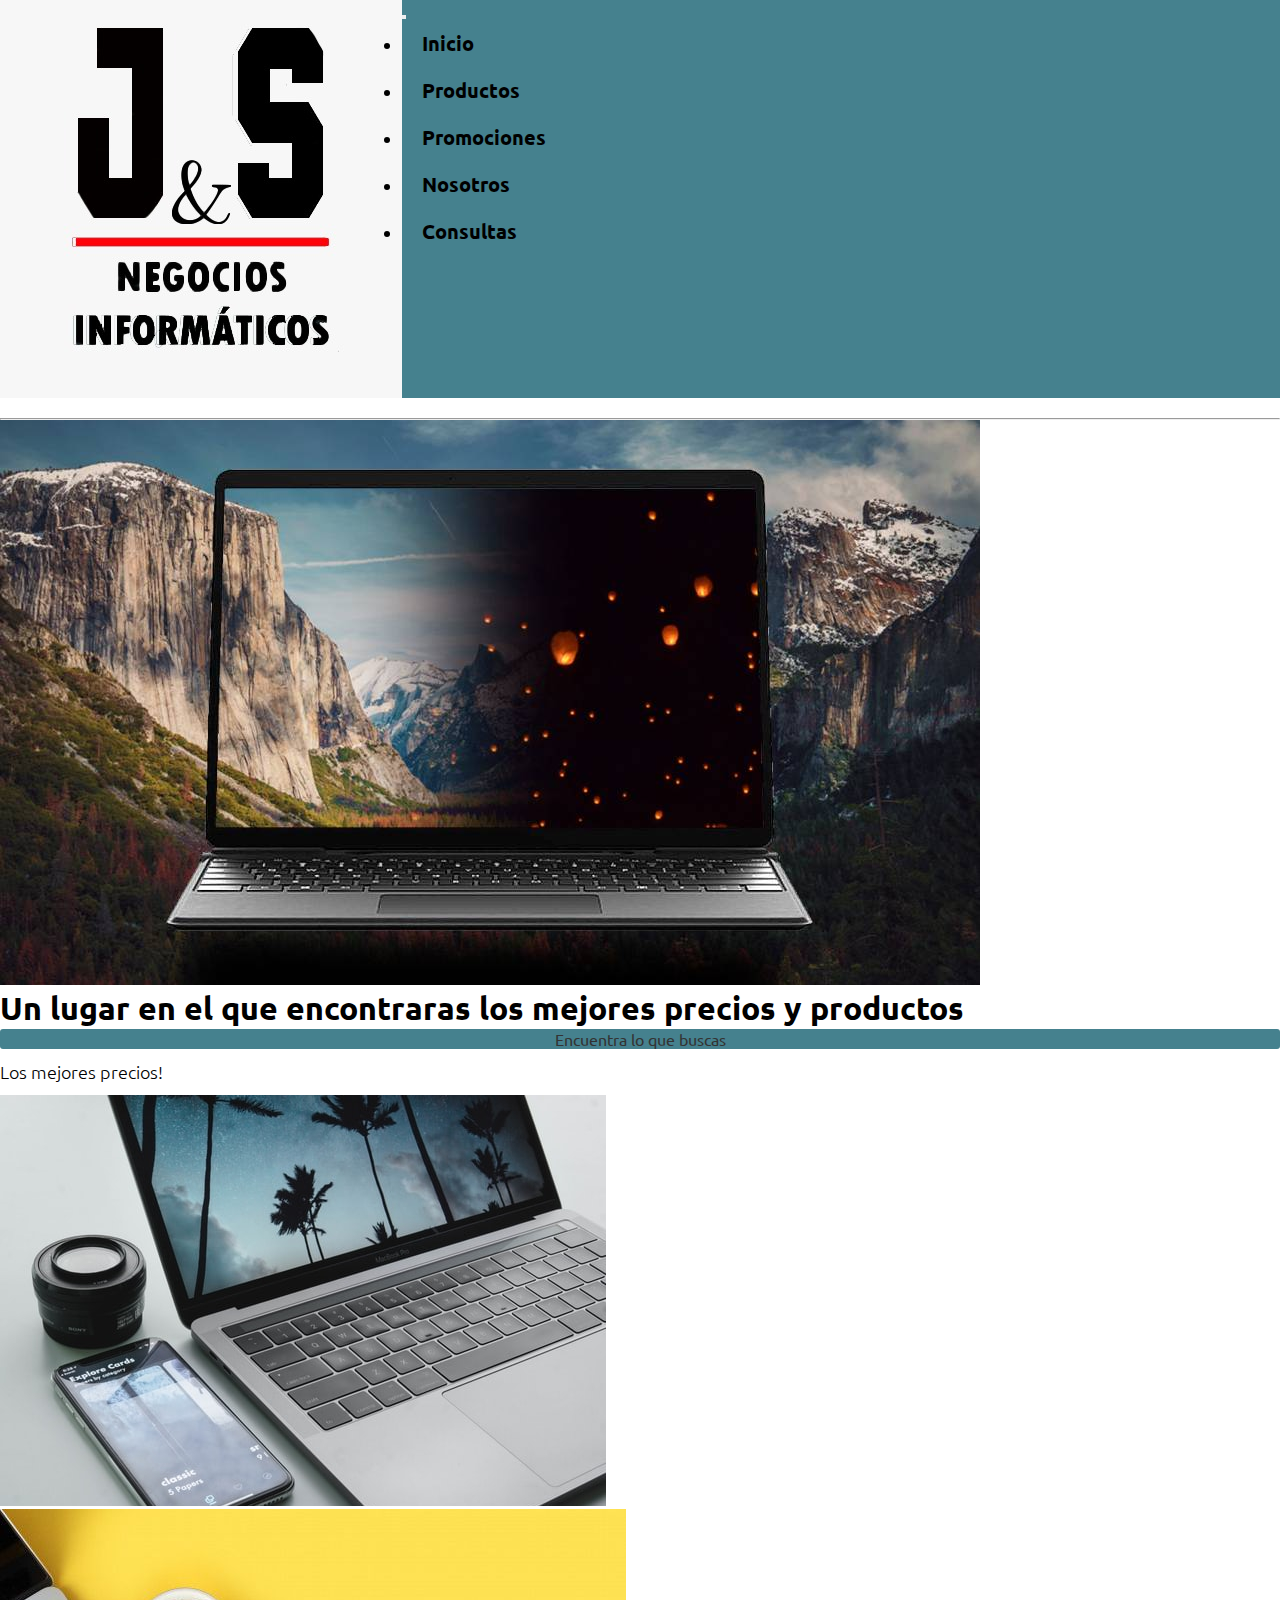
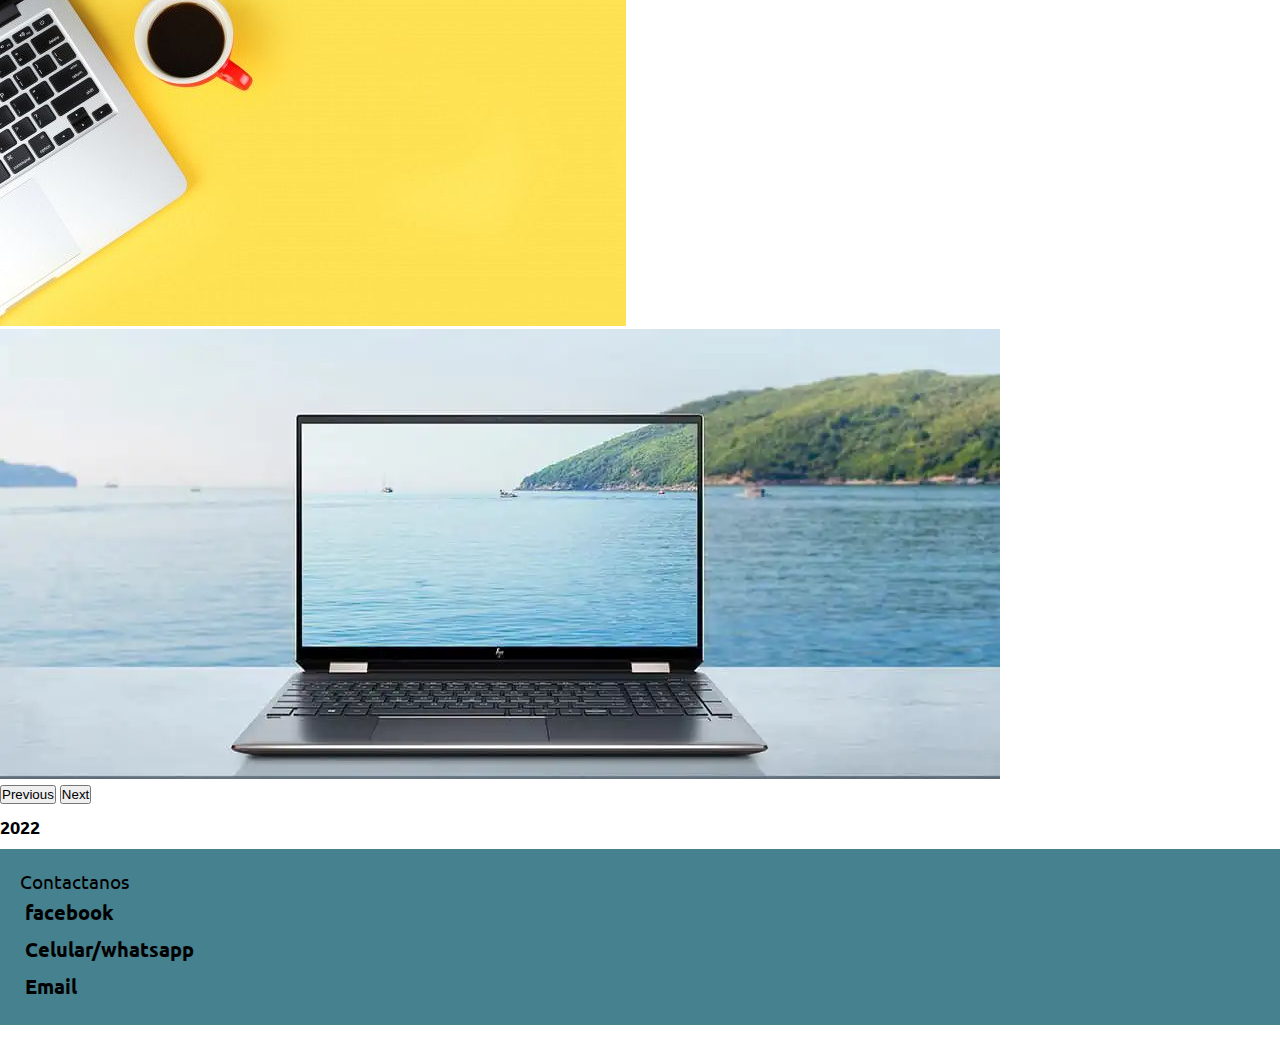
<file: index.html>
<!DOCTYPE html>
<html lang="en">

<head>
    <meta charset="UTF-8">
    <meta http-equiv="X-UA-Compatible" content="IE=edge">
    <meta name="viewport" content="width=device-width, initial-scale=1.0">
    <title>bienvenido</title>
    <link rel="preconnect" href="https://fonts.googleapis.com">
    <link rel="preconnect" href="https://fonts.gstatic.com" crossorigin>
    <link href="https://fonts.googleapis.com/css2?family=Ubuntu:wght@300;400;700&display=swap" rel="stylesheet">
    <link href="https://cdn.jsdelivr.net/npm/bootstrap@5.2.3/dist/css/bootstrap.min.css" rel="stylesheet"
        integrity="sha384-rbsA2VBKQhggwzxH7pPCaAqO46MgnOM80zW1RWuH61DGLwZJEdK2Kadq2F9CUG65" crossorigin="anonymous">
    <script src="https://cdn.jsdelivr.net/npm/bootstrap@5.2.3/dist/js/bootstrap.bundle.min.js"
        integrity="sha384-kenU1KFdBIe4zVF0s0G1M5b4hcpxyD9F7jL+jjXkk+Q2h455rYXK/7HAuoJl+0I4"
        crossorigin="anonymous"></script>
    <link rel="stylesheet" href="./style/estilos.css">
    <meta name="descripcion" content="Esta es la pagina de bienvenida, en la cual se encuentra una pqueña introduccion en la cual se motraran los productos mas vendidos, asi como un carrusel de lo mas nuevo">
</head>

<body>
    <header class="navbar navbar-expand-lg">
        <div class="container">
            <a class="logo" href="./index.html">
                <img class="logo" src="./img/logo-empresa.jpeg" alt="">
            </a>
            <button class="navbar-toggler" type="button" data-bs-toggle="collapse" data-bs-target="#navbarNav"
                aria-controls="navbarNav" aria-expanded="false" aria-label="Toggle navigation">
                <span class="navbar-toggler-icon"></span>
            </button>
            <nav class="collapse navbar-collapse justify-content-end" id="navbarNav">
                <ul class="navbar-nav">
                    <li class="nav-item">
                        <a class="nav-enlace" href="./pages/inicio.html">Inicio</a>
                    </li>
                    <li class="nav-item">
                        <a class="nav-enlace" href="./pages/productos.html">Productos</a>
                    </li>
                    <li class="nav-item">
                        <a class="nav-enlace" href="./pages/promociones.html">Promociones</a>
                    </li>
                    <li class="nav-item">
                        <a class="nav-enlace" href="./pages/nosotros.html">Nosotros</a>
                    </li>
                    <li class="nav-item">
                        <a class="nav-enlace" href="./pages/consulta.html">Consultas</a>
                    </li>
                </ul>
            </nav>
        </div>
    </header>
    <hr>
    <main>
        <section class="imagen-bienvenida">
            <div class="row">
                <div class="col-12 col-lg-6 order-lg-last">
                    <img src="./img/fondo-inicio.jpg" class="img-fluid" alt="">
                </div>
                <div class="col-12 col-lg-6 flex-lg-column justify-content-lg-center">
                    <h1 class="text-center">Un lugar en el que encontraras los mejores precios y productos</h1>
                    <div class="d-flex justify-content-center">
                        <a href="./pages/inicio.html" class="btn btn-mia">Encuentra lo que buscas</a>
                    </div>
                </div>
        </section>
        <section>
            <h2 class="text-center">
                <P>Los mejores precios!
                </P>
            </h2>

        </section">
        <section class="row justify-content-center">
        <div id="carouselExampleFade" class="carousel slide carousel-fade col-lg-6" data-bs-ride="carousel">
            <div class="carousel-inner ">
                <div class="carousel-item active img-carrousel">
                    <img src="./img/carrusel-1.jpg" class=" img-fluid" alt="bateria-1">
                </div>
                <div class="carousel-item img-carrousel">
                    <img src="./img/carrusel-2.jpg" class=" img-fluid" alt="bateria-2">
                </div>
                <div class="carousel-item img-carrousel">
                    <img src="./img/carrusel-3.webp" class="img-fluid" alt="bateria-3">
                </div>
            </div>
            <button class="carousel-control-prev" type="button" data-bs-target="#carouselExampleFade"
                data-bs-slide="prev">
                <span class="carousel-control-prev-icon" aria-hidden="true"></span>
                <span class="visually-hidden">Previous</span>
            </button>
            <button class="carousel-control-next" type="button" data-bs-target="#carouselExampleFade"
                data-bs-slide="next">
                <span class="carousel-control-next-icon" aria-hidden="true"></span>
                <span class="visually-hidden">Next</span>
            </button>
        </section>
        </div>
        <h2 class="text-center"> 2022</h2>
    </main>
    <main>
        <footer>
            <div>
                <h3>Contactanos</h3>
                <a href="https://www.facebook.com" class="enlace-contacto">facebook</a>
                <a href="https://web.whatsapp.com" class="enlace-contacto">Celular/whatsapp</a>
                <a href="https://www.gmail.com" class="enlace-contacto">Email</a>
            </div>
        </footer>
    </main>
    <script src="https://cdn.jsdelivr.net/npm/bootstrap@5.2.3/dist/js/bootstrap.bundle.min.js"
        integrity="sha384-kenU1KFdBIe4zVF0s0G1M5b4hcpxyD9F7jL+jjXkk+Q2h455rYXK/7HAuoJl+0I4"
        crossorigin="anonymous"></script>
</body>

</html>
</file>
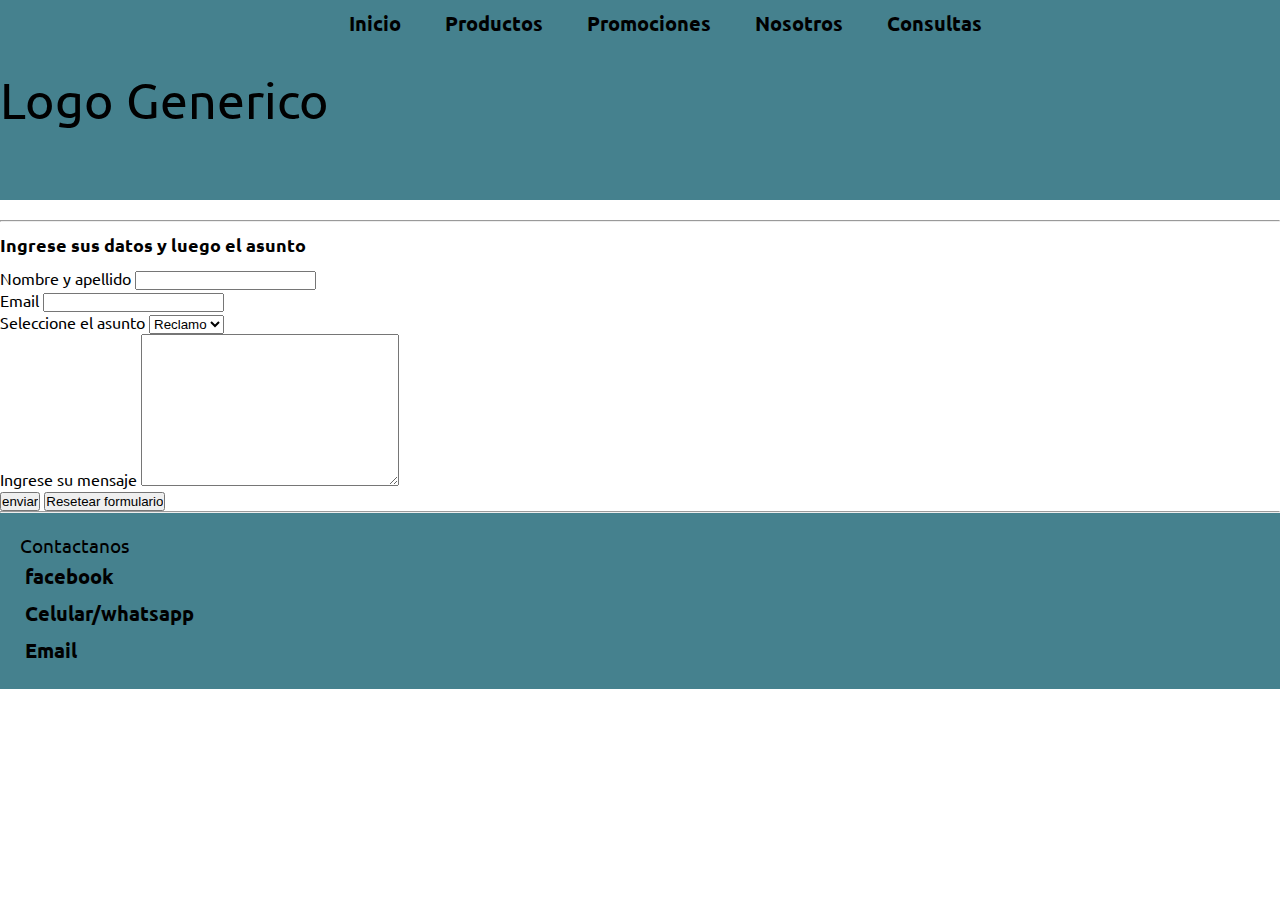
<file: consulta.html>
<!DOCTYPE html>
<html lang="en">

<head>
    <meta charset="UTF-8">
    <meta http-equiv="X-UA-Compatible" content="IE=edge">
    <meta name="viewport" content="width=device-width, initial-scale=1.0">
    <title>inicio</title>
    <link rel="preconnect" href="https://fonts.googleapis.com">
    <link rel="preconnect" href="https://fonts.gstatic.com" crossorigin>
    <link href="https://fonts.googleapis.com/css2?family=Ubuntu:wght@300;400;700&display=swap" rel="stylesheet">
    <link rel="stylesheet" href="style/estilos.css">
</head>

<body>
    <header>
        <div class="wrapper">
            <div class="logo">
                Logo Generico
            </div>
            <nav>
                <a href="/index.html" class="nav-enlace">Inicio</a>
                <a href="/productos.html" class="nav-enlace">Productos</a>
                <a href="/promociones.html" class="nav-enlace">Promociones</a>
                <a href="/nosotros.html" class="nav-enlace">Nosotros</a>
                <a href="/consulta.html" class="nav-enlace">Consultas</a>
            </nav>
        </div>
    </header>
    <hr>
    <h2>Ingrese sus datos y luego el asunto</h2>
    <form action="">
        <div>
            <label for="nombre-usuario">Nombre y apellido </label>
            <input type="text" id="nombre-usuario">
        </div>
        <div>
            <label for="email-usuario">Email</label>
            <input type="email" name="email-usuario" id="">
        </div>
        <div>
            <label for="asunto-usuario">Seleccione el asunto</label>
            <select name="" id="asunto-usuario">
                <option value="reclamo">Reclamo</option>
                <option value="consulta">Consulta</option>
                <option value="otros">otros</option>
            </select>
        </div>
        <div>
            <label for="mensaje">Ingrese su mensaje</label>
            <textarea name="" id="mensaje" cols="30" rows="10"></textarea>
        </div>
        <input type="submit" value="enviar">

        <input type="reset" value="Resetear formulario">
    </form>
    <hr>
    <main>
        <footer>
            <div>
                <h3>Contactanos</h3>
                <a href="https://www.facebook.com" class="enlace-contacto">facebook</a>
                <a href="https://web.whatsapp.com" class="enlace-contacto">Celular/whatsapp</a>
                <a href="https://www.gmail.com" class="enlace-contacto">Email</a>
            </div>
        </footer>
    </main>
</body>

</html>
</file>
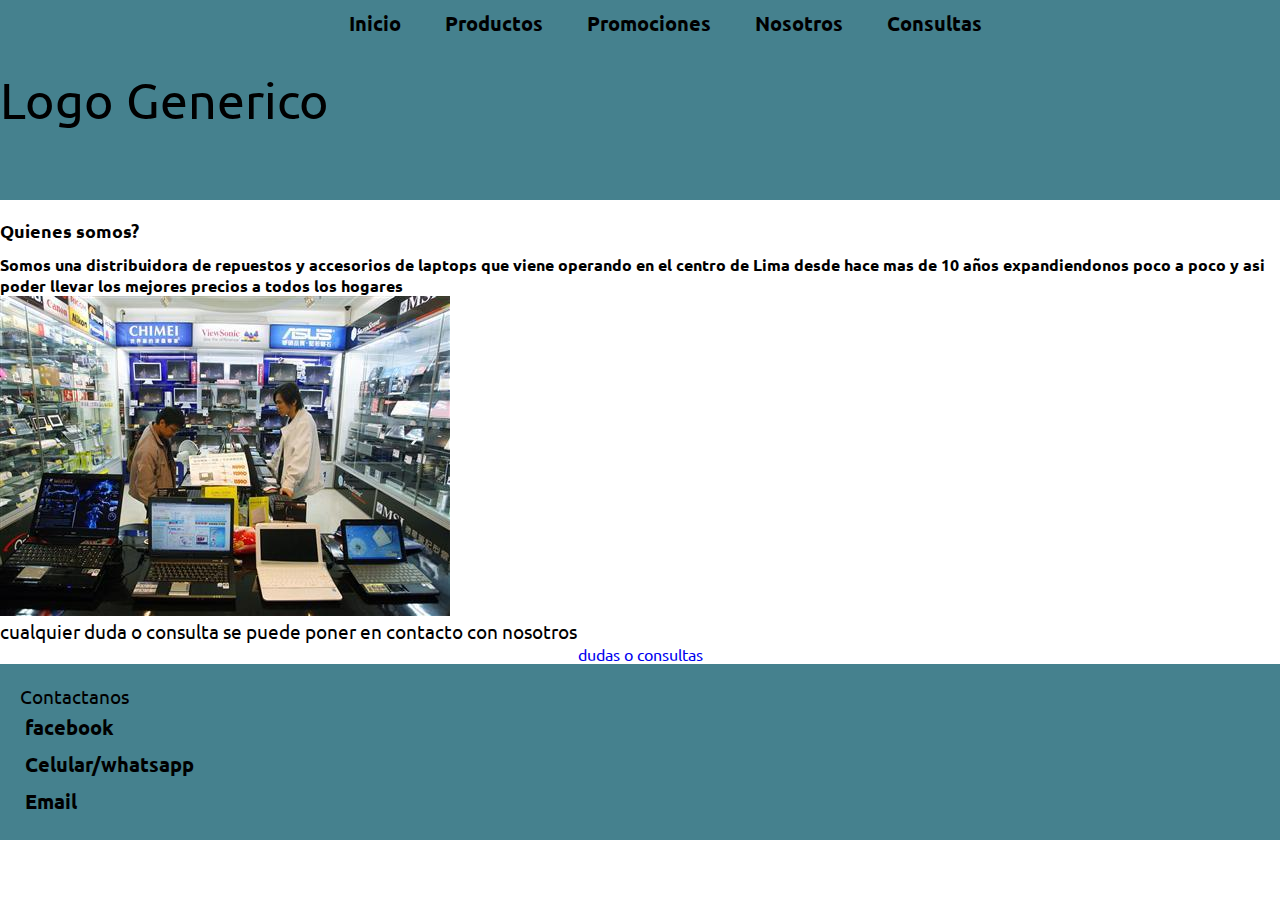
<file: nosotros.html>
<!DOCTYPE html>
<html lang="en">

<head>
    <meta charset="UTF-8">
    <meta http-equiv="X-UA-Compatible" content="IE=edge">
    <meta name="viewport" content="width=device-width, initial-scale=1.0">
    <title>inicio</title>
    <link rel="preconnect" href="https://fonts.googleapis.com">
    <link rel="preconnect" href="https://fonts.gstatic.com" crossorigin>
    <link href="https://fonts.googleapis.com/css2?family=Ubuntu:wght@300;400;700&display=swap" rel="stylesheet">
    <link rel="stylesheet" href="style/estilos.css">
</head>

<body>
    <header>
        <div class="wrapper">
            <div class="logo">
                Logo Generico
            </div>
            <nav>
                <a href="/index.html" class="nav-enlace">Inicio</a>
                <a href="/productos.html" class="nav-enlace">Productos</a>
                <a href="/promociones.html" class="nav-enlace">Promociones</a>
                <a href="/nosotros.html" class="nav-enlace">Nosotros</a>
                <a href="/consulta.html" class="nav-enlace">Consultas</a>
            </nav>
        </div>
    </header>
    <div>
        <h2>Quienes somos?</h2>
        <P class="texto-nosotros">Somos una distribuidora de repuestos y accesorios de laptops que viene operando en el centro de Lima
            desde hace mas de 10 años expandiendonos poco a poco y asi poder llevar los mejores precios a todos
            los hogares
        </P>
        <img src="/img/foto-tienda.jfif" alt="foto de la tienda">
        <h3>
            cualquier duda o consulta se puede poner en contacto con nosotros
        </h3> 
        <a href="/consulta.html">dudas o consultas</a>
    </div>
    <main>
        <footer>
            <div>
                <h3>Contactanos</h3>
                <a href="https://www.facebook.com" class="enlace-contacto">facebook</a>
                <a href="https://web.whatsapp.com" class="enlace-contacto">Celular/whatsapp</a>
                <a href="https://www.gmail.com" class="enlace-contacto">Email</a>
            </div>
        </footer>
    </main>
</body>

</html>
</file>
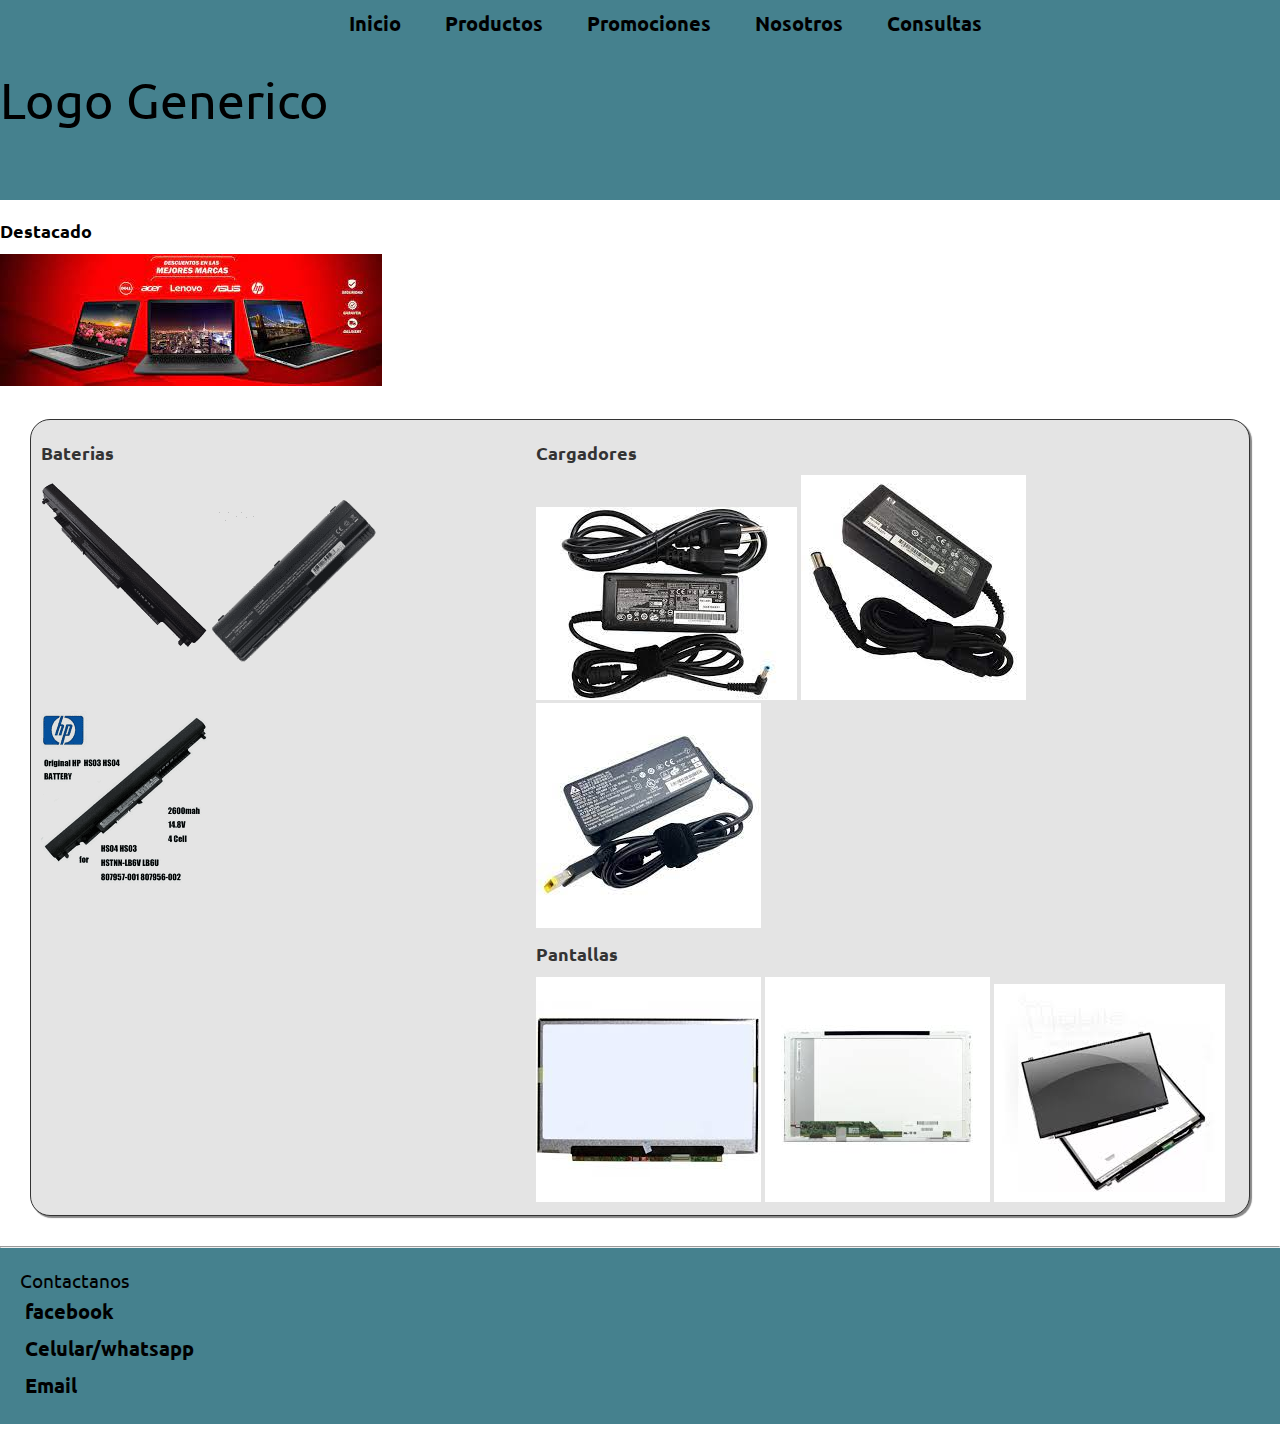
<file: productos.html>
<!DOCTYPE html>
<html lang="en">

<head>
    <meta charset="UTF-8">
    <meta http-equiv="X-UA-Compatible" content="IE=edge">
    <meta name="viewport" content="width=device-width, initial-scale=1.0">
    <title>inicio</title>
    <link rel="preconnect" href="https://fonts.googleapis.com">
    <link rel="preconnect" href="https://fonts.gstatic.com" crossorigin>
    <link href="https://fonts.googleapis.com/css2?family=Ubuntu:wght@300;400;700&display=swap" rel="stylesheet">
    <link rel="stylesheet" href="style/estilos.css">
</head>

<body>
    <header>
        <div class="wrapper">
            <div class="logo">
                Logo Generico
            </div>
            <nav>
                <a href="/index.html" class="nav-enlace">Inicio</a>
                <a href="/productos.html" class="nav-enlace">Productos</a>
                <a href="/promociones.html" class="nav-enlace">Promociones</a>
                <a href="/nosotros.html" class="nav-enlace">Nosotros</a>
                <a href="/consulta.html" class="nav-enlace">Consultas</a>
            </nav>
        </div>
    </header>
    <h2>Destacado</h2>
    <img src="/img/destacado.jfif" alt="productos-destacados">
    <div class="productos-en-oferta">
        <div>
            <h2>Baterias</h2>
            <img src="/img/bateria 1.png" alt=" bateria 1">
            <img src="/img/bateria 2.png" alt=" bateria2 ">
            <img src="/img/bateria 3.png" alt=" bateria 3">
        </div>
        <div>
            <h2>Cargadores</h2>
            <img src="/img/cargador 1.jfif" alt=" cargador1 ">
            <img src="/img/cargador 2.jfif" alt=" cargador2 ">
            <img src="/img/cargador 3.jfif" alt=" cargador3 ">
        <div>
            <h2>Pantallas</h2>
            <img src="/img/pantalla 1.jfif" alt=" pantalla 1 ">
            <img src="/img/pantalla 2.jfif" alt=" pantalla 2 ">
            <img src="/img/pantalla 3.jfif" alt=" pantalla 3 ">
        </div>

        </div>
    </div>
    <hr>

    <main>
        <footer>
            <div>
                <h3>Contactanos</h3>
                <a href="https://www.facebook.com" class="enlace-contacto">facebook</a>
                <a href="https://web.whatsapp.com" class="enlace-contacto">Celular/whatsapp</a>
                <a href="https://www.gmail.com" class="enlace-contacto">Email</a>
            </div>
        </footer>
    </main>
</body>

</html>
</file>
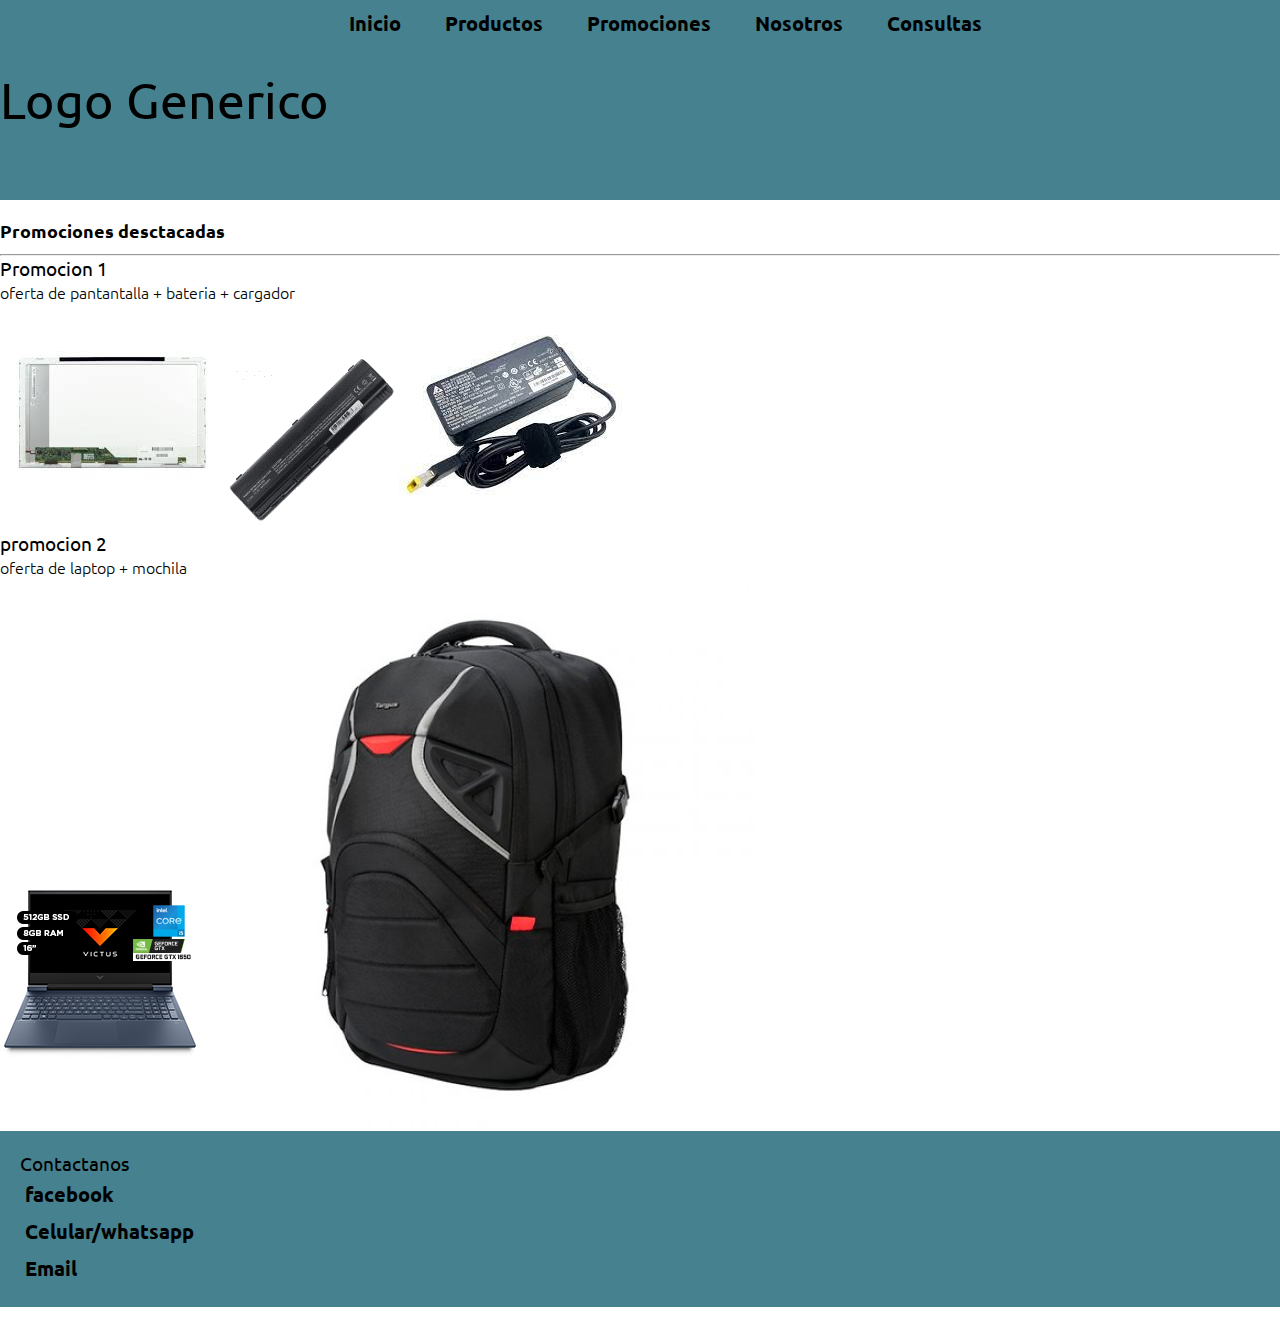
<file: promociones.html>
<!DOCTYPE html>
<html lang="en">

<head>
    <meta charset="UTF-8">
    <meta http-equiv="X-UA-Compatible" content="IE=edge">
    <meta name="viewport" content="width=device-width, initial-scale=1.0">
    <title>promociones</title>
    <link rel="preconnect" href="https://fonts.googleapis.com">
    <link rel="preconnect" href="https://fonts.gstatic.com" crossorigin>
    <link href="https://fonts.googleapis.com/css2?family=Ubuntu:wght@300;400;700&display=swap" rel="stylesheet">
    <link rel="stylesheet" href="style/estilos.css">
</head>

<body>
    <header>
        <div class="wrapper">
            <div class="logo">
                Logo Generico
            </div>
            <nav>
                <a href="/index.html" class="nav-enlace">Inicio</a>
                <a href="/productos.html" class="nav-enlace">Productos</a>
                <a href="/promociones.html" class="nav-enlace">Promociones</a>
                <a href="/nosotros.html" class="nav-enlace">Nosotros</a>
                <a href="/consulta.html" class="nav-enlace">Consultas</a>
            </nav>
        </div>
    </header>
    <h2>Promociones desctacadas</h2>
    <hr>
    <div>
        <h3> Promocion 1 </h3>
        <P> oferta de pantantalla + bateria + cargador</P>
        <img src="/img/pantalla 2.jfif" alt="pantalla de promocion 1">
        <img src="/img/bateria 2.png" alt="bateria de promocion 1">
        <img src="/img/cargador 3.jfif" alt="cargador de promocion 1">
    </div>
    <h3>promocion 2</h3>
    <p>oferta de laptop +  mochila </p>
    <img src="/img/laptop promocion 1.jpg" alt="laptop promocion 1">
    <img src="/img/mochila promocion 1.jpg" alt="mochila promocion 1">
    <div>
    </div>
    <main>
        <footer>
            <div>
                <h3>Contactanos</h3>
                <a href="https://www.facebook.com" class="enlace-contacto">facebook</a>
                <a href="https://web.whatsapp.com" class="enlace-contacto">Celular/whatsapp</a>
                <a href="https://www.gmail.com" class="enlace-contacto">Email</a>
            </div>
        </footer>
    </main>
</body>

</html>
</file>
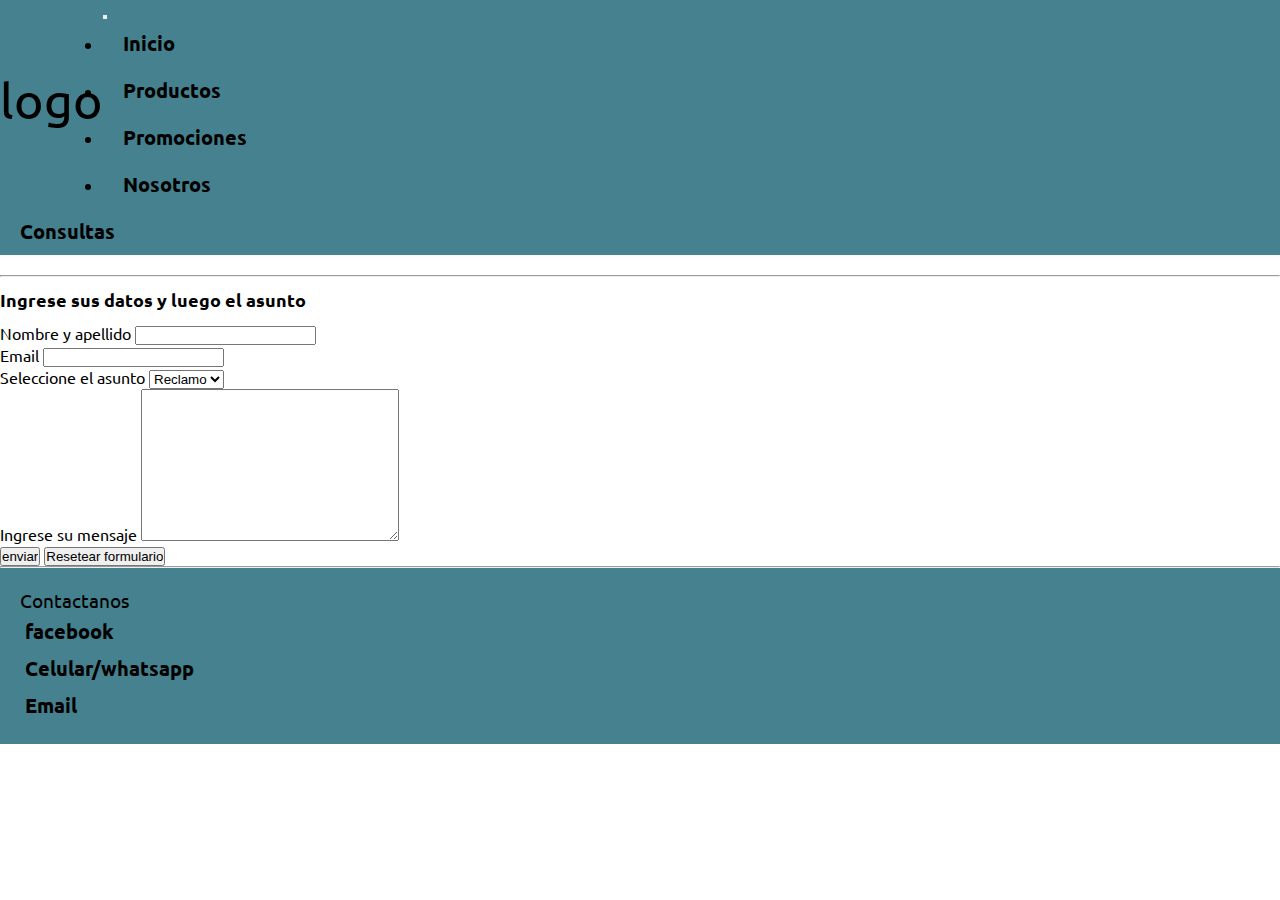
<file: pages/consulta.html>
<!DOCTYPE html>
<html lang="en">

<head>
    <meta charset="UTF-8">
    <meta http-equiv="X-UA-Compatible" content="IE=edge">
    <meta name="viewport" content="width=device-width, initial-scale=1.0">
    <title>bienbenido</title>
    <link rel="preconnect" href="https://fonts.googleapis.com">
    <link rel="preconnect" href="https://fonts.gstatic.com" crossorigin>
    <link href="https://fonts.googleapis.com/css2?family=Ubuntu:wght@300;400;700&display=swap" rel="stylesheet">
    <link href="https://cdn.jsdelivr.net/npm/bootstrap@5.2.3/dist/css/bootstrap.min.css" rel="stylesheet"
        integrity="sha384-rbsA2VBKQhggwzxH7pPCaAqO46MgnOM80zW1RWuH61DGLwZJEdK2Kadq2F9CUG65" crossorigin="anonymous">
    <script src="https://cdn.jsdelivr.net/npm/bootstrap@5.2.3/dist/js/bootstrap.bundle.min.js"
        integrity="sha384-kenU1KFdBIe4zVF0s0G1M5b4hcpxyD9F7jL+jjXkk+Q2h455rYXK/7HAuoJl+0I4"
        crossorigin="anonymous"></script>
    <link rel="stylesheet" href="../style/estilos.css">
</head>

<body>
    <header class="navbar navbar-expand-lg">
        <div class="container">
            <a class="logo" href="../index.html">logo</a>
            <button class="navbar-toggler" type="button" data-bs-toggle="collapse" data-bs-target="#navbarNav"
                aria-controls="navbarNav" aria-expanded="false" aria-label="Toggle navigation">
                <span class="navbar-toggler-icon"></span>
            </button>
            <nav class="collapse navbar-collapse justify-content-end" id="navbarNav">
                <ul class="navbar-nav">
                    <li class="nav-item">
                        <a class="nav-enlace" href="./inicio.html">Inicio</a>
                    </li>
                    <li class="nav-item">
                        <a class="nav-enlace" href="./productos.html">Productos</a>
                    </li>
                    <li class="nav-item">
                        <a class="nav-enlace" href="promociones.html">Promociones</a>
                    </li>
                    <li class="nav-item">
                        <a class="nav-enlace" href="./nosotros.html">Nosotros</a>
                    </li>
                    <li class="nav-item">
                        <a class="nav-enlace" href="./consulta.html">Consultas</a>
                    </li>
                </ul>
            </nav>
        </div>
    </header>
    <hr>
    <h2>Ingrese sus datos y luego el asunto</h2>
    <form action="">
        <div>
            <label for="nombre-usuario">Nombre y apellido </label>
            <input type="text" id="nombre-usuario">
        </div>
        <div>
            <label for="email-usuario">Email</label>
            <input type="email" name="email-usuario" id="">
        </div>
        <div>
            <label for="asunto-usuario">Seleccione el asunto</label>
            <select name="" id="asunto-usuario">
                <option value="reclamo">Reclamo</option>
                <option value="consulta">Consulta</option>
                <option value="otros">otros</option>
            </select>
        </div>
        <div>
            <label for="mensaje">Ingrese su mensaje</label>
            <textarea name="" id="mensaje" cols="30" rows="10"></textarea>
        </div>
        <input type="submit" value="enviar">

        <input type="reset" value="Resetear formulario">
    </form>
    <hr>
    <main>
        <footer>
            <div>
                <h3>Contactanos</h3>
                <a href="https://www.facebook.com" class="enlace-contacto">facebook</a>
                <a href="https://web.whatsapp.com" class="enlace-contacto">Celular/whatsapp</a>
                <a href="https://www.gmail.com" class="enlace-contacto">Email</a>
            </div>
        </footer>
    </main>
        <script src="https://cdn.jsdelivr.net/npm/bootstrap@5.2.3/dist/js/bootstrap.bundle.min.js" integrity="sha384-kenU1KFdBIe4zVF0s0G1M5b4hcpxyD9F7jL+jjXkk+Q2h455rYXK/7HAuoJl+0I4" crossorigin="anonymous"></script>
</body>


</html>
</file>
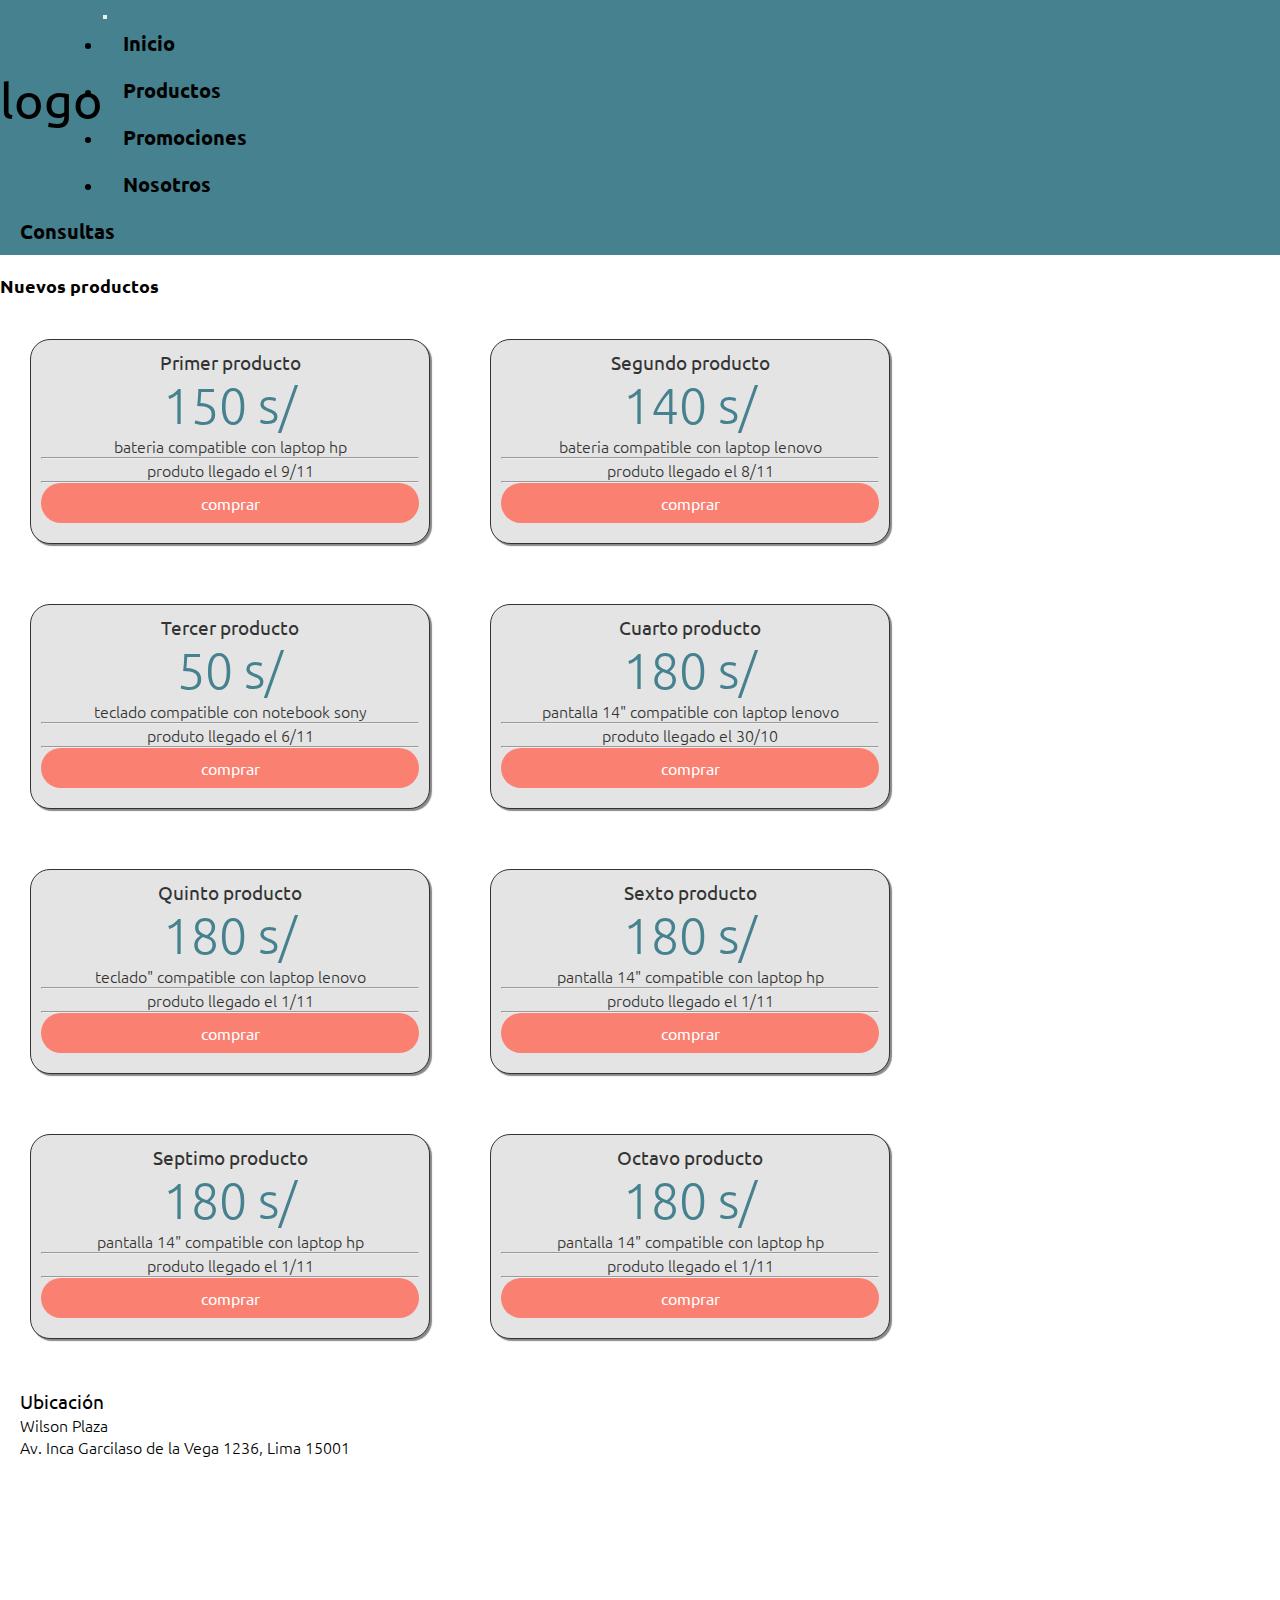
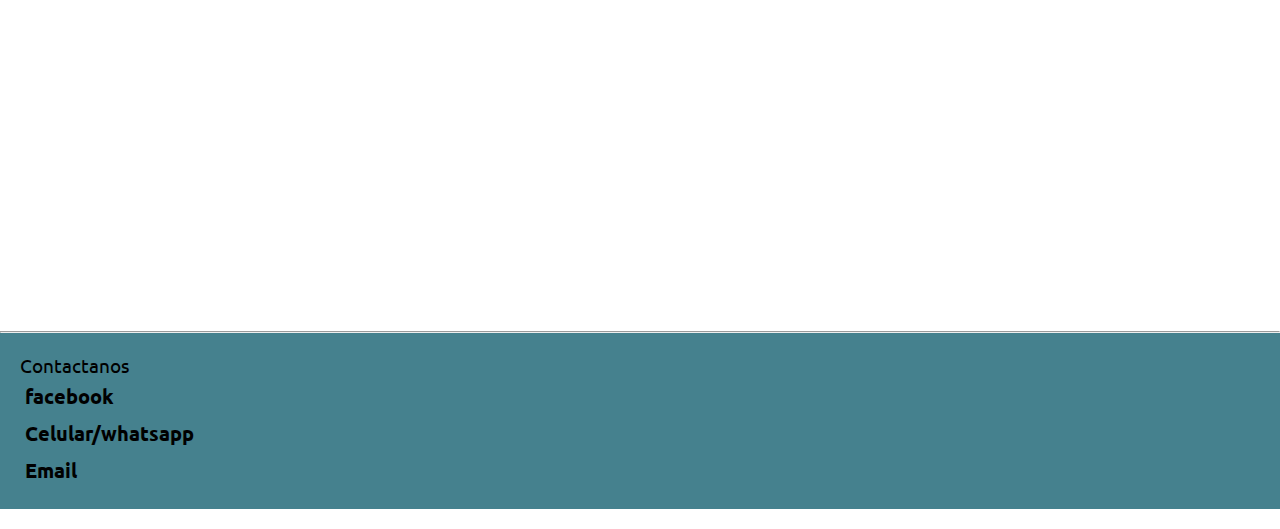
<file: pages/inicio.html>
<!DOCTYPE html>
<html lang="en">

<head>
    <meta charset="UTF-8">
    <meta http-equiv="X-UA-Compatible" content="IE=edge">
    <meta name="viewport" content="width=device-width, initial-scale=1.0">
    <title>inicio</title>
    <link rel="preconnect" href="https://fonts.googleapis.com">
    <link rel="preconnect" href="https://fonts.gstatic.com" crossorigin>
    <link href="https://fonts.googleapis.com/css2?family=Ubuntu:wght@300;400;700&display=swap" rel="stylesheet">
    <link href="https://cdn.jsdelivr.net/npm/bootstrap@5.2.3/dist/css/bootstrap.min.css" rel="stylesheet"
        integrity="sha384-rbsA2VBKQhggwzxH7pPCaAqO46MgnOM80zW1RWuH61DGLwZJEdK2Kadq2F9CUG65" crossorigin="anonymous">
    <script src="https://cdn.jsdelivr.net/npm/bootstrap@5.2.3/dist/js/bootstrap.bundle.min.js"
        integrity="sha384-kenU1KFdBIe4zVF0s0G1M5b4hcpxyD9F7jL+jjXkk+Q2h455rYXK/7HAuoJl+0I4"
        crossorigin="anonymous"></script>
    <link rel="stylesheet" href="../style/estilos.css">
</head>

<body>
    <header class="navbar navbar-expand-lg">
        <div class="container">
            <a class="logo" href="../index.html">logo</a>
            <button class="navbar-toggler" type="button" data-bs-toggle="collapse" data-bs-target="#navbarNav"
                aria-controls="navbarNav" aria-expanded="false" aria-label="Toggle navigation">
                <span class="navbar-toggler-icon"></span>
            </button>
            <nav class="collapse navbar-collapse justify-content-end" id="navbarNav">
                <ul class="navbar-nav">
                    <li class="nav-item">
                        <a class="nav-enlace" href="./inicio.html">Inicio</a>
                    </li>
                    <li class="nav-item">
                        <a class="nav-enlace" href="./productos.html">Productos</a>
                    </li>
                    <li class="nav-item">
                        <a class="nav-enlace" href="promociones.html">Promociones</a>
                    </li>
                    <li class="nav-item">
                        <a class="nav-enlace" href="./nosotros.html">Nosotros</a>
                    </li>
                    <li class="nav-item">
                        <a class="nav-enlace" href="./consulta.html">Consultas</a>
                    </li>
                </ul>
            </nav>
        </div>
    </header>
    <h2>Nuevos productos</h2>
    <section class="container-mia flex-mia text-center-mia">
        <div class="columna-mia">
            <h3>Primer producto</h3>
            <p class="precio">150 s/</p>
            <p>bateria compatible con laptop hp</p>
            <hr>
            <p>produto llegado el 9/11</p>
            <hr>
            <a href="" class="comprar">comprar</a>
        </div>
        <div class="columna-mia">
            <h3>Segundo producto</h3>
            <p class="precio">140 s/</p>
            <p>bateria compatible con laptop lenovo</p>
            <hr>
            <p>produto llegado el 8/11</p>
            <hr>
            <a href="" class="comprar">comprar</a>
        </div>
        <div class="columna-mia">
            <h3>Tercer producto</h3>
            <p class="precio">50 s/</p>
            <p>teclado compatible con notebook sony</p>
            <hr>
            <p>produto llegado el 6/11</p>
            <hr>
            <a href="" class="comprar">comprar</a>
        </div>
        <div class="columna-mia">
            <h3>Cuarto producto</h3>
            <p class="precio">180 s/</p>
            <p>pantalla 14" compatible con laptop lenovo </p>
            <hr>
            <p>produto llegado el 30/10</p>
            <hr>
            <a href="" class="comprar">comprar</a>
        </div>
        <div class="columna-mia">
            <h3>Quinto producto</h3>
            <p class="precio">180 s/</p>
            <p>teclado" compatible con laptop lenovo </p>
            <hr>
            <p>produto llegado el 1/11</p>
            <hr>
            <a href="" class="comprar">comprar</a>
        </div>
        <div class="columna-mia">
            <h3>Sexto producto</h3>
            <p class="precio">180 s/</p>
            <p>pantalla 14" compatible con laptop hp </p>
            <hr>
            <p>produto llegado el 1/11</p>
            <hr>
            <a href="" class="comprar">comprar</a>
        </div>
        <div class="columna-mia">
            <h3>Septimo producto</h3>
            <p class="precio">180 s/</p>
            <p>pantalla 14" compatible con laptop hp </p>
            <hr>
            <p>produto llegado el 1/11</p>
            <hr>
            <a href="" class="comprar">comprar</a>
        </div>
        <div class="columna-mia">
            <h3>Octavo producto</h3>
            <p class="precio">180 s/</p>
            <p>pantalla 14" compatible con laptop hp </p>
            <hr>
            <p>produto llegado el 1/11</p>
            <hr>
            <a href="" class="comprar">comprar</a>
        </div>
    </section>
    <section class="mapa">
        <h3>Ubicación</h3>
        <P> Wilson Plaza</P>
        <p>Av. Inca Garcilaso de la Vega 1236, Lima 15001</p>
        <iframe
            src="https://www.google.com/maps/embed?pb=!1m14!1m8!1m3!1d820.2595272231207!2d-77.03821176363415!3d-12.054960494398774!3m2!1i1024!2i768!4f13.1!3m3!1m2!1s0x9105c8c69269e9b9%3A0x76b1eea571afda9f!2sWilson%20Plaza!5e0!3m2!1ses-419!2spe!4v1668036100835!5m2!1ses-419!2spe"
            width="600" height="450" style="border:0;" allowfullscreen="" loading="lazy"
            referrerpolicy="no-referrer-when-downgrade"></iframe>
    </section>
    <hr>
    <main>
        <footer>
            <div>
                <h3>Contactanos</h3>
                <a href="https://www.facebook.com" class="enlace-contacto">facebook</a>
                <a href="https://web.whatsapp.com" class="enlace-contacto">Celular/whatsapp</a>
                <a href="https://www.gmail.com" class="enlace-contacto">Email</a>
            </div>
        </footer>
    </main>
</body>

</html>
</file>
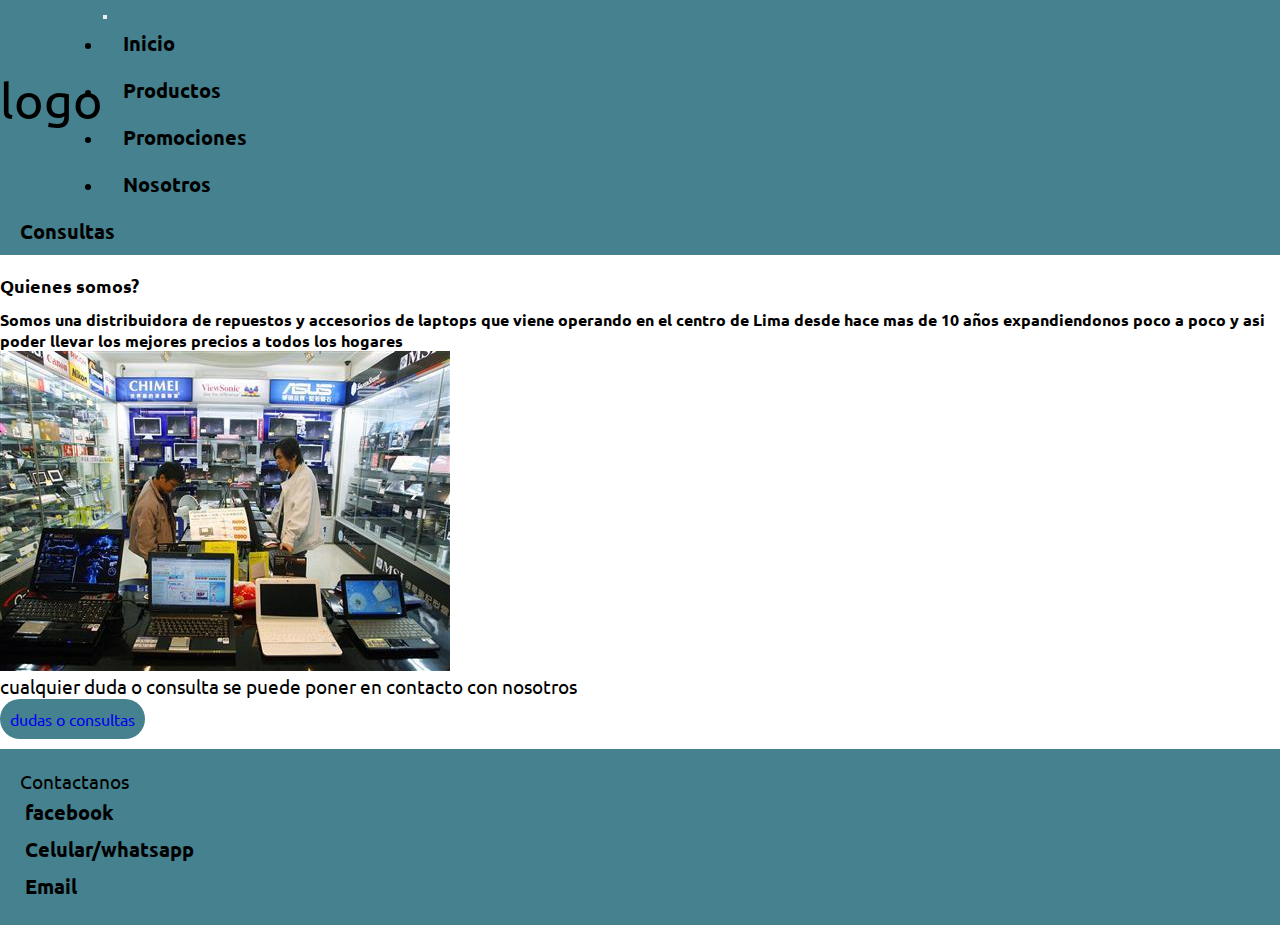
<file: pages/nosotros.html>
<!DOCTYPE html>
<html lang="en">

<head>
    <meta charset="UTF-8">
    <meta http-equiv="X-UA-Compatible" content="IE=edge">
    <meta name="viewport" content="width=device-width, initial-scale=1.0">
    <title>bienbenido</title>
    <link rel="preconnect" href="https://fonts.googleapis.com">
    <link rel="preconnect" href="https://fonts.gstatic.com" crossorigin>
    <link href="https://fonts.googleapis.com/css2?family=Ubuntu:wght@300;400;700&display=swap" rel="stylesheet">
    <link href="https://cdn.jsdelivr.net/npm/bootstrap@5.2.3/dist/css/bootstrap.min.css" rel="stylesheet"
        integrity="sha384-rbsA2VBKQhggwzxH7pPCaAqO46MgnOM80zW1RWuH61DGLwZJEdK2Kadq2F9CUG65" crossorigin="anonymous">
    <script src="https://cdn.jsdelivr.net/npm/bootstrap@5.2.3/dist/js/bootstrap.bundle.min.js"
        integrity="sha384-kenU1KFdBIe4zVF0s0G1M5b4hcpxyD9F7jL+jjXkk+Q2h455rYXK/7HAuoJl+0I4"
        crossorigin="anonymous"></script>
    <link rel="stylesheet" href="../style/estilos.css">
</head>

<body>
    <header class="navbar navbar-expand-lg">
        <div class="container">
            <a class="logo" href="../index.html">logo</a>
            <button class="navbar-toggler" type="button" data-bs-toggle="collapse" data-bs-target="#navbarNav"
                aria-controls="navbarNav" aria-expanded="false" aria-label="Toggle navigation">
                <span class="navbar-toggler-icon"></span>
            </button>
            <nav class="collapse navbar-collapse justify-content-end" id="navbarNav">
                <ul class="navbar-nav">
                    <li class="nav-item">
                        <a class="nav-enlace" href="./inicio.html">Inicio</a>
                    </li>
                    <li class="nav-item">
                        <a class="nav-enlace" href="./productos.html">Productos</a>
                    </li>
                    <li class="nav-item">
                        <a class="nav-enlace" href="promociones.html">Promociones</a>
                    </li>
                    <li class="nav-item">
                        <a class="nav-enlace" href="./nosotros.html">Nosotros</a>
                    </li>
                    <li class="nav-item">
                        <a class="nav-enlace" href="./consulta.html">Consultas</a>
                    </li>
                </ul>
            </nav>
        </div>
    </header>
    <section>
        <div>
            <h2>Quienes somos?</h2>
            <P class="texto-nosotros">Somos una distribuidora de repuestos y accesorios de laptops que viene operando en
                el
                centro de Lima
                desde hace mas de 10 años expandiendonos poco a poco y asi poder llevar los mejores precios a todos
                los hogares
            </P>
            <img src="../img/foto-tienda.jfif" alt="foto de la tienda">
            <h3>
                cualquier duda o consulta se puede poner en contacto con nosotros
            </h3>
            <div class="boton-enlace">
                <a href="./consulta.html">dudas o consultas</a>
            </div>
        </div>
    </section>
    <main>
        <footer>
            <div>
                <h3>Contactanos</h3>
                <a href="https://www.facebook.com" class="enlace-contacto">facebook</a>
                <a href="https://web.whatsapp.com" class="enlace-contacto">Celular/whatsapp</a>
                <a href="https://www.gmail.com" class="enlace-contacto">Email</a>
            </div>
        </footer>
    </main>
    <script src="https://cdn.jsdelivr.net/npm/bootstrap@5.2.3/dist/js/bootstrap.bundle.min.js"
        integrity="sha384-kenU1KFdBIe4zVF0s0G1M5b4hcpxyD9F7jL+jjXkk+Q2h455rYXK/7HAuoJl+0I4"
        crossorigin="anonymous"></script>
</body>

</html>
</file>
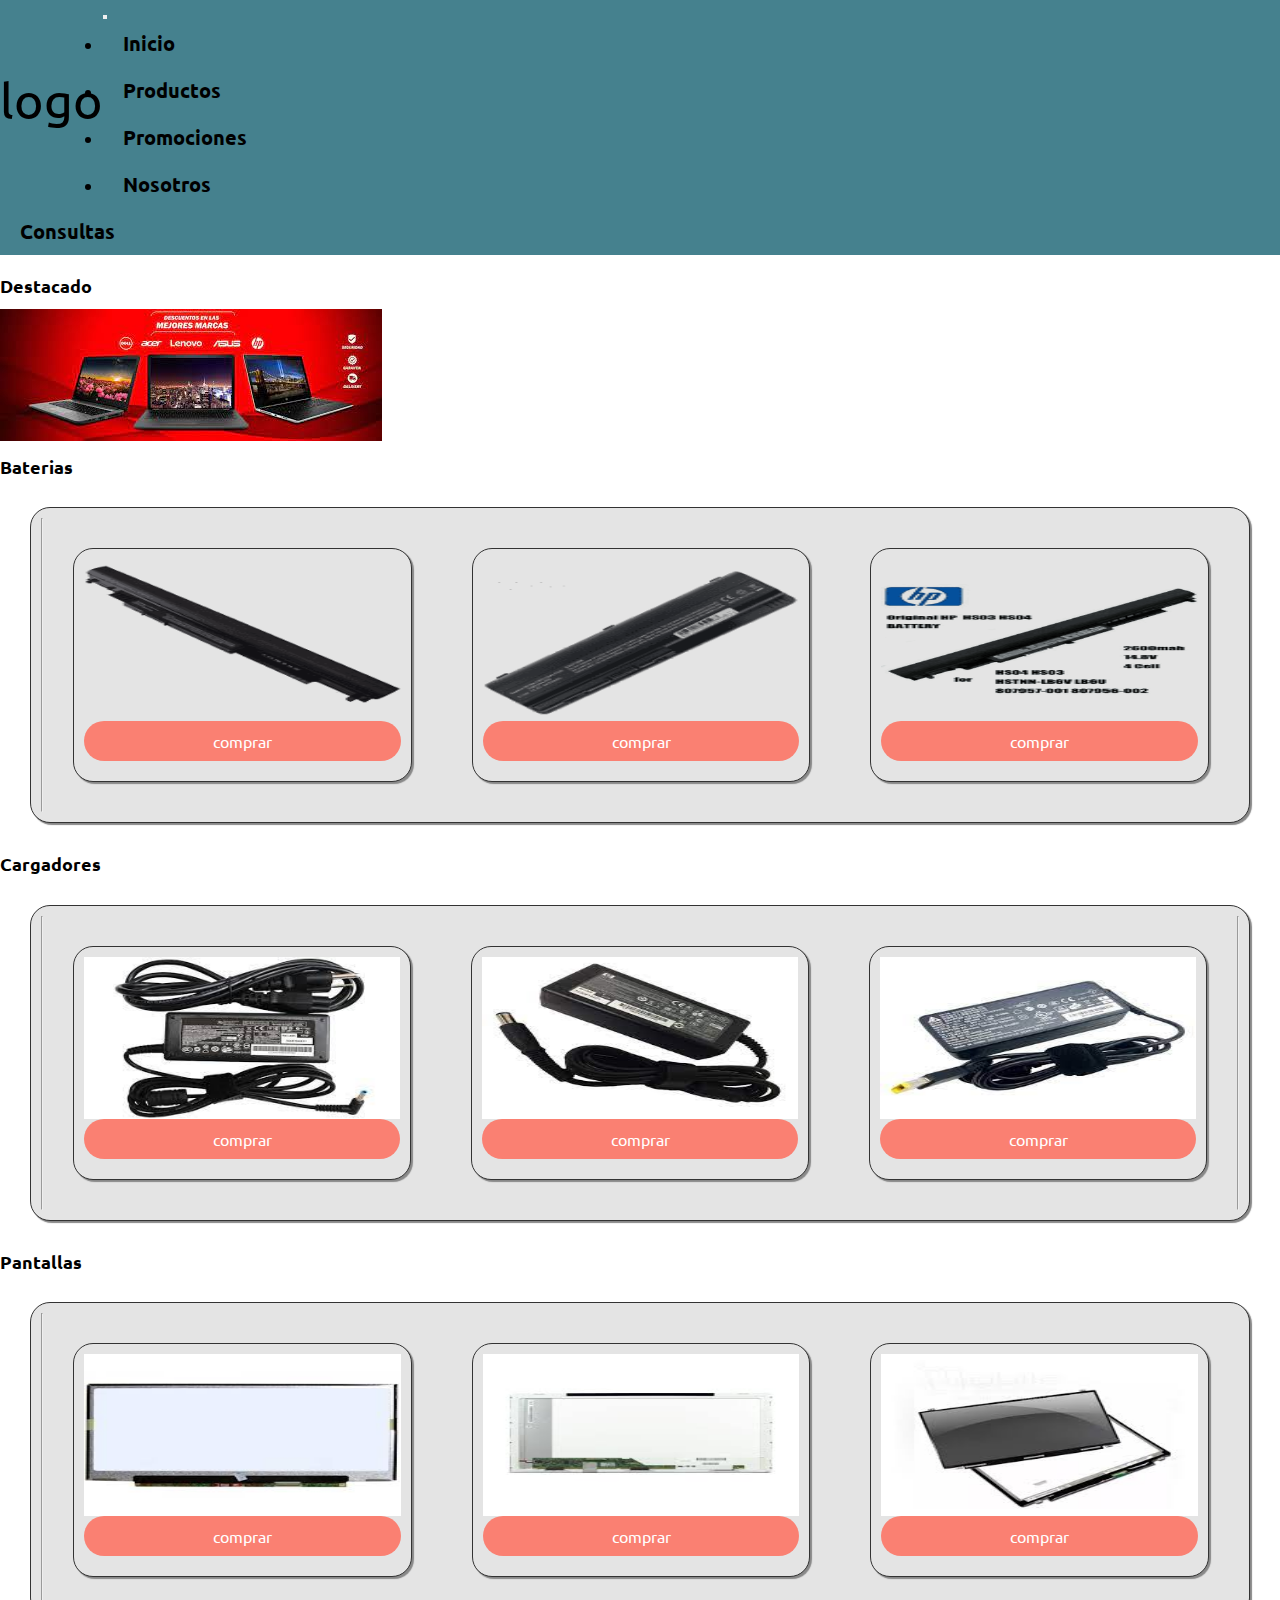
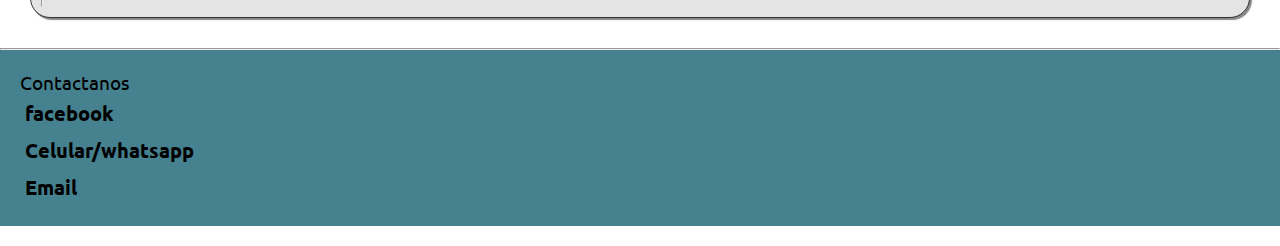
<file: pages/productos.html>
<!DOCTYPE html>
<html lang="en">

<head>
    <meta charset="UTF-8">
    <meta http-equiv="X-UA-Compatible" content="IE=edge">
    <meta name="viewport" content="width=device-width, initial-scale=1.0">
    <title>bienbenido</title>
    <link rel="preconnect" href="https://fonts.googleapis.com">
    <link rel="preconnect" href="https://fonts.gstatic.com" crossorigin>
    <link href="https://fonts.googleapis.com/css2?family=Ubuntu:wght@300;400;700&display=swap" rel="stylesheet">
    <link href="https://cdn.jsdelivr.net/npm/bootstrap@5.2.3/dist/css/bootstrap.min.css" rel="stylesheet"
        integrity="sha384-rbsA2VBKQhggwzxH7pPCaAqO46MgnOM80zW1RWuH61DGLwZJEdK2Kadq2F9CUG65" crossorigin="anonymous">
    <script src="https://cdn.jsdelivr.net/npm/bootstrap@5.2.3/dist/js/bootstrap.bundle.min.js"
        integrity="sha384-kenU1KFdBIe4zVF0s0G1M5b4hcpxyD9F7jL+jjXkk+Q2h455rYXK/7HAuoJl+0I4"
        crossorigin="anonymous"></script>
    <link rel="stylesheet" href="../style/estilos.css">
</head>

<body>
    <header class="navbar navbar-expand-lg">
        <div class="container">
            <a class="logo" href="../index.html">logo</a>
            <button class="navbar-toggler" type="button" data-bs-toggle="collapse" data-bs-target="#navbarNav"
                aria-controls="navbarNav" aria-expanded="false" aria-label="Toggle navigation">
                <span class="navbar-toggler-icon"></span>
            </button>
            <nav class="collapse navbar-collapse justify-content-end" id="navbarNav">
                <ul class="navbar-nav">
                    <li class="nav-item">
                        <a class="nav-enlace" href="./inicio.html">Inicio</a>
                    </li>
                    <li class="nav-item">
                        <a class="nav-enlace" href="./productos.html">Productos</a>
                    </li>
                    <li class="nav-item">
                        <a class="nav-enlace" href="promociones.html">Promociones</a>
                    </li>
                    <li class="nav-item">
                        <a class="nav-enlace" href="./nosotros.html">Nosotros</a>
                    </li>
                    <li class="nav-item">
                        <a class="nav-enlace" href="./consulta.html">Consultas</a>
                    </li>
                </ul>
            </nav>
        </div>
    </header>
    <h2>Destacado</h2>
    <img src="../img/destacado.jfif" alt="productos-destacados">
    <div>
        <h2>Baterias</h2>
        <div class="productos-en-oferta">
            <hr>
            <div class="columna-mia">
                <img class="producto-promocion conteiner-img" src="../img/bateria-1.png" alt=" bateria 1">
                <a href="" class="comprar">comprar</a>
            </div>
            <div class="columna-mia">
                <img class="producto-promocion conteiner-img" src="../img/bateria-2.png" alt=" bateria2 ">
                <a href="" class="comprar">comprar</a>
            </div>
            <div class="columna-mia">
                <img class="producto-promocion conteiner-img" src="../img/bateria-3.png" alt=" bateria 3">
                <a href="" class="comprar">comprar</a>
            </div>
        </div>
        <h2>Cargadores</h2>
        <div class="productos-en-oferta">
            <hr>
            <div class="columna-mia-productos">
                <img class="producto-promocion conteiner-img" src="../img/cargador-1.jfif" alt=" cargador1 ">
                <a href="" class="comprar">comprar</a>
            </div>
            <div class="columna-mia">
                <img class="producto-promocion conteiner-img" src="../img/cargador-2.jfif" alt=" cargador2 ">
                <a href="" class="comprar">comprar</a>
            </div>
            <div class="columna-mia">
                <img class="producto-promocion conteiner-img" src="../img/cargador-3.jfif" alt=" cargador3 ">
                <a href="" class="comprar">comprar</a>
            </div>
            <hr>
        </div>
        <h2>Pantallas</h2>
        <div class="productos-en-oferta">
            <hr>
            <div class="columna-mia">
                <img class="producto-promocion conteiner-img" src="../img/pantalla-1.jfif" alt=" pantalla 1 ">
                <a href="" class="comprar">comprar</a>
            </div>
            <div class="columna-mia">
                <img class="producto-promocion conteiner-img" src="../img/pantalla-2.jfif" alt=" pantalla 2 ">
                <a href="" class="comprar">comprar</a>
            </div>
            <div class="columna-mia">
                <img class="producto-promocion conteiner-img" src="../img/pantalla-3.jfif" alt=" pantalla 3 ">
                <a href="" class="comprar">comprar</a>
            </div>
        </div>
    </div>
    <hr>

    <main>
        <footer>
            <div>
                <h3>Contactanos</h3>
                <a href="https://www.facebook.com" class="enlace-contacto">facebook</a>
                <a href="https://web.whatsapp.com" class="enlace-contacto">Celular/whatsapp</a>
                <a href="https://www.gmail.com" class="enlace-contacto">Email</a>
            </div>
        </footer>
    </main>
    <script src="https://cdn.jsdelivr.net/npm/bootstrap@5.2.3/dist/js/bootstrap.bundle.min.js"
        integrity="sha384-kenU1KFdBIe4zVF0s0G1M5b4hcpxyD9F7jL+jjXkk+Q2h455rYXK/7HAuoJl+0I4"
        crossorigin="anonymous"></script>
</body>

</html>
</file>
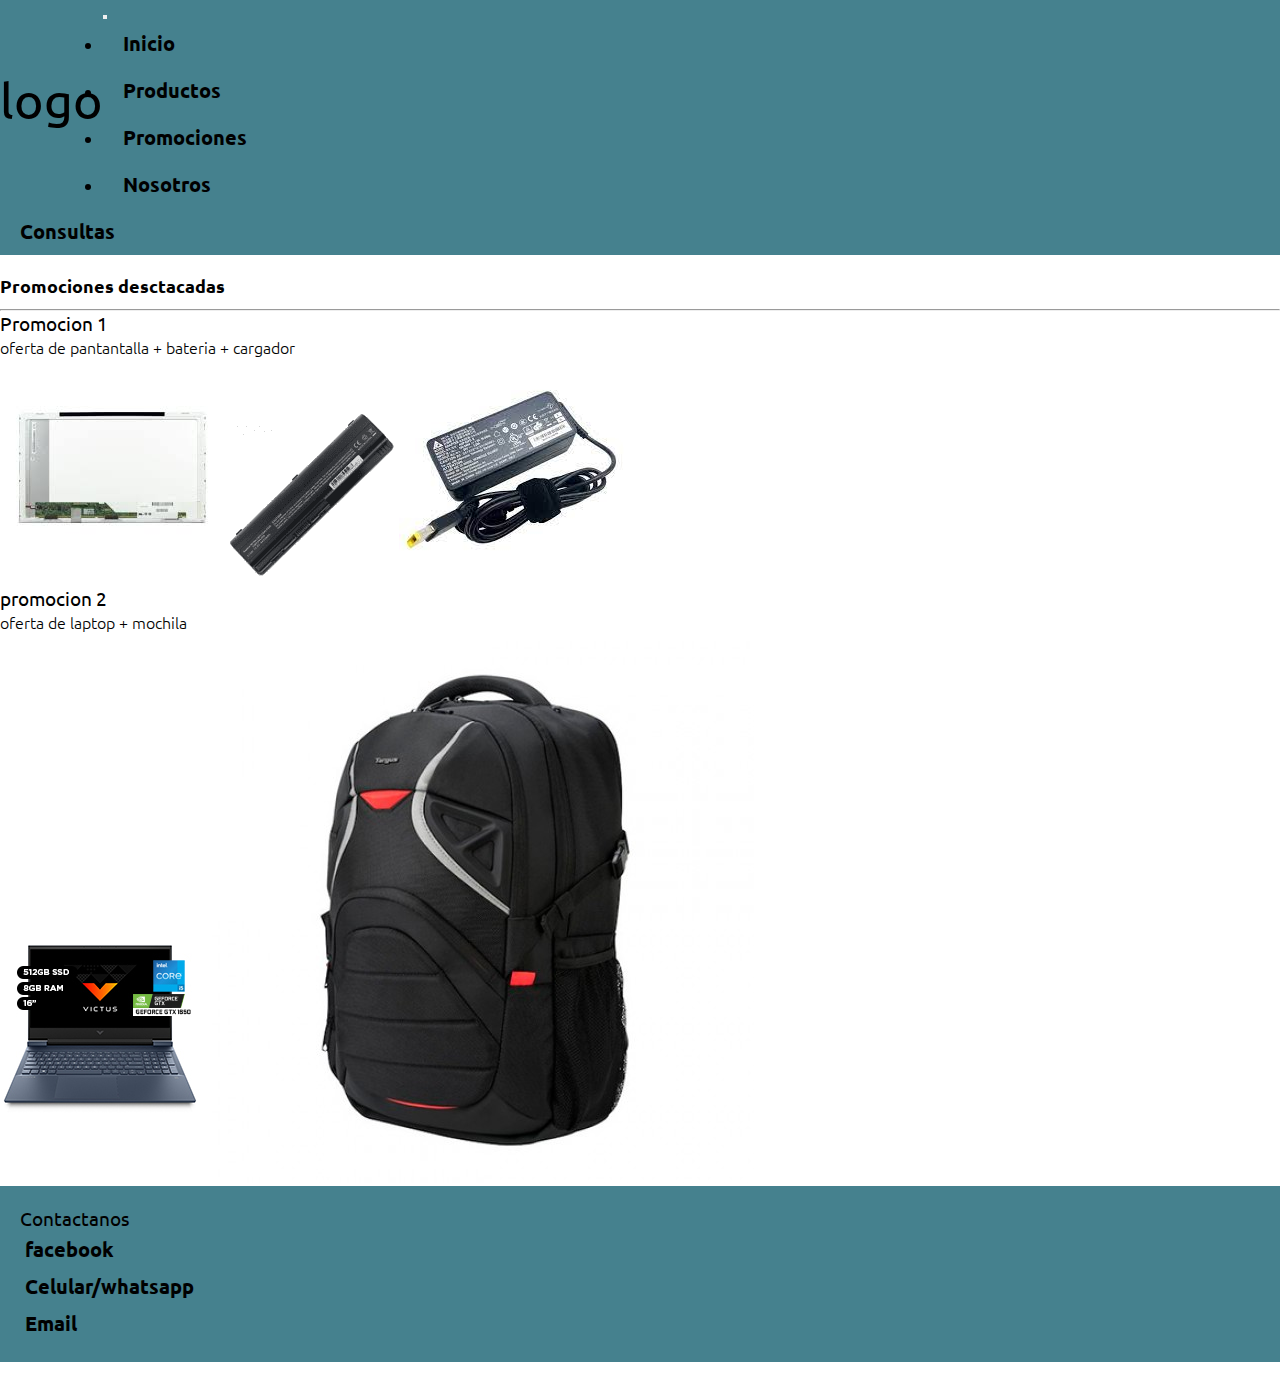
<file: pages/promociones.html>
<!DOCTYPE html>
<html lang="en">

<head>
    <meta charset="UTF-8">
    <meta http-equiv="X-UA-Compatible" content="IE=edge">
    <meta name="viewport" content="width=device-width, initial-scale=1.0">
    <title>bienbenido</title>
    <link rel="preconnect" href="https://fonts.googleapis.com">
    <link rel="preconnect" href="https://fonts.gstatic.com" crossorigin>
    <link href="https://fonts.googleapis.com/css2?family=Ubuntu:wght@300;400;700&display=swap" rel="stylesheet">
    <link href="https://cdn.jsdelivr.net/npm/bootstrap@5.2.3/dist/css/bootstrap.min.css" rel="stylesheet"
        integrity="sha384-rbsA2VBKQhggwzxH7pPCaAqO46MgnOM80zW1RWuH61DGLwZJEdK2Kadq2F9CUG65" crossorigin="anonymous">
    <script src="https://cdn.jsdelivr.net/npm/bootstrap@5.2.3/dist/js/bootstrap.bundle.min.js"
        integrity="sha384-kenU1KFdBIe4zVF0s0G1M5b4hcpxyD9F7jL+jjXkk+Q2h455rYXK/7HAuoJl+0I4"
        crossorigin="anonymous"></script>
    <link rel="stylesheet" href="../style/estilos.css">
</head>

<body>
    <header class="navbar navbar-expand-lg">
        <div class="container">
            <a class="logo" href="../index.html">logo</a>
            <button class="navbar-toggler" type="button" data-bs-toggle="collapse" data-bs-target="#navbarNav"
                aria-controls="navbarNav" aria-expanded="false" aria-label="Toggle navigation">
                <span class="navbar-toggler-icon"></span>
            </button>
            <nav class="collapse navbar-collapse justify-content-end" id="navbarNav">
                <ul class="navbar-nav">
                    <li class="nav-item">
                        <a class="nav-enlace" href="./inicio.html">Inicio</a>
                    </li>
                    <li class="nav-item">
                        <a class="nav-enlace" href="./productos.html">Productos</a>
                    </li>
                    <li class="nav-item">
                        <a class="nav-enlace" href="promociones.html">Promociones</a>
                    </li>
                    <li class="nav-item">
                        <a class="nav-enlace" href="./nosotros.html">Nosotros</a>
                    </li>
                    <li class="nav-item">
                        <a class="nav-enlace" href="./consulta.html">Consultas</a>
                    </li>
                </ul>
            </nav>
        </div>
    </header>
    <h2>Promociones desctacadas</h2>
    <hr>
    <div>
        <h3> Promocion 1 </h3>
        <P> oferta de pantantalla + bateria + cargador</P>
        <img src="../img/pantalla-2.jfif" alt="pantalla de promocion 1">
        <img src="../img/bateria-2.png" alt="bateria de promocion 1">
        <img src="../img/cargador-3.jfif" alt="cargador de promocion 1">
    </div>
    <h3>promocion 2</h3>
    <p>oferta de laptop +  mochila </p>
    <img src="../img/laptop-promocion-1.jpg" alt="laptop promocion 1">
    <img src="../img/mochila-promocion-1.jpg" alt="mochila promocion 1">
    <div>
    </div>
    <main>
        <footer>
            <div>
                <h3>Contactanos</h3>
                <a href="https://www.facebook.com" class="enlace-contacto">facebook</a>
                <a href="https://web.whatsapp.com" class="enlace-contacto">Celular/whatsapp</a>
                <a href="https://www.gmail.com" class="enlace-contacto">Email</a>
            </div>
        </footer>
    </main>
    <script src="https://cdn.jsdelivr.net/npm/bootstrap@5.2.3/dist/js/bootstrap.bundle.min.js" integrity="sha384-kenU1KFdBIe4zVF0s0G1M5b4hcpxyD9F7jL+jjXkk+Q2h455rYXK/7HAuoJl+0I4" crossorigin="anonymous"></script>
</body>

</html>
</file>
<file: style/estilos.css>
* {
  margin: 0;
  padding: 0;
  box-sizing: border-box;
}

h2 {
  font-size: 18px;
  font-weight: 600;
  line-height: 1.2;
  margin: 12px 0;
}

h3 {
  font-weight: 400;
}

p {
  font-weight: 300;
}

a {
  text-decoration: none;
  display: flex;
  justify-content: center;
}

.flex-mia {
  display: flex;
}

.centrado {
  justify-content: center;
  align-items: center;
}

header {
  width: 100%;
  overflow: hidden;
  background: #45818e;
  margin-bottom: 20px;
}
header .logo {
  color: black;
  font-size: 50px;
  line-height: 200px;
  float: left;
  text-decoration: none;
}

footer {
  width: 100%;
  overflow: hidden;
  background: #45818e;
  margin-bottom: 20px;
  padding: 20px;
  justify-content: center;
  align-items: flex-start;
}
footer .enlace-contacto {
  display: block;
  text-decoration: none;
  color: black;
  width: max-content;
  padding: 5px;
  line-height: normal;
  font-size: 20px;
  font-weight: bold;
}
footer .enlace-contacto:hover {
  background: rgb(58, 187, 187);
  border-radius: 40px;
}

.nav-enlace {
  display: inline-block;
  color: black;
  padding: 10px 20px;
  text-decoration: none;
  line-height: normal;
  font-size: 20px;
  font-weight: bold;
}

.nav-enlace:hover {
  background: rgb(58, 187, 187);
  border-radius: 50px;
}

body {
  font-family: "Ubuntu", sans-serif;
  background: white;
}

.container-mia {
  margin: 0 auto;
  width: auto;
  display: flex;
  flex-direction: row;
  flex-wrap: wrap;
}

.columna-mia {
  background: rgb(228, 228, 228);
  color: #333;
  border: 1px solid #333;
  margin: 30px;
  padding: 10px;
  border-radius: 20px;
  box-shadow: 2px 2px 1px #888;
  width: 400px;
  height: auto;
  box-sizing: border-box;
}
.columna-mia .precio {
  font-size: 50px;
  color: #45818e;
}

.btn-mia {
  background: #45818e;
  color: #333;
  text-decoration: none;
  border-radius: 3px;
  margin-bottom: 10px;
}

.boton-enlace {
  background: #45818e;
  padding: 10px;
  color: black;
  text-decoration: none;
  border-radius: 50px;
  margin-bottom: 10px;
  width: max-content;
}

.boton-enlace:hover {
  background: rgb(58, 187, 187);
}

.comprar {
  background: salmon;
  padding: 10px;
  color: #fff;
  text-decoration: none;
  border-radius: 50px;
  margin-bottom: 10px;
}

.comprar:hover {
  background: rgb(247, 100, 84);
}

.text-center-mia {
  text-align: center;
}

.mapa {
  padding: 20px;
}

.texto-nosotros {
  font-weight: 800;
}

.productos-en-oferta {
  background: rgb(228, 228, 228);
  color: #333;
  border: 1px solid #333;
  margin: 30px;
  box-shadow: 2px 2px 1px #888;
  padding: 10px;
  border-radius: 20px;
  display: flex;
  width: auto;
}

.columna-mia-productos {
  background: rgb(228, 228, 228);
  color: #333;
  border: 1px solid #333;
  margin: 30px;
  padding: 10px;
  border-radius: 20px;
  box-shadow: 2px 2px 1px #888;
  width: 400px;
  box-sizing: border-box;
}
.columna-mia-productos .precio {
  font-size: 50px;
  color: #45818e;
}

.producto-promocion {
  border: none;
  -webkit-border-radius: 0;
  border-radius: 0;
  -webkit-box-shadow: none;
  box-shadow: none;
  box-shadow: none !important;
  height: auto;
  margin: 0;
  width: 100%;
}

.conteiner-img {
  height: 162px;
  width: 159.5px;
  align-items: center;
  display: flex;
  justify-content: center;
  width: 100%;
}

/*# sourceMappingURL=estilos.css.map */
</file>
